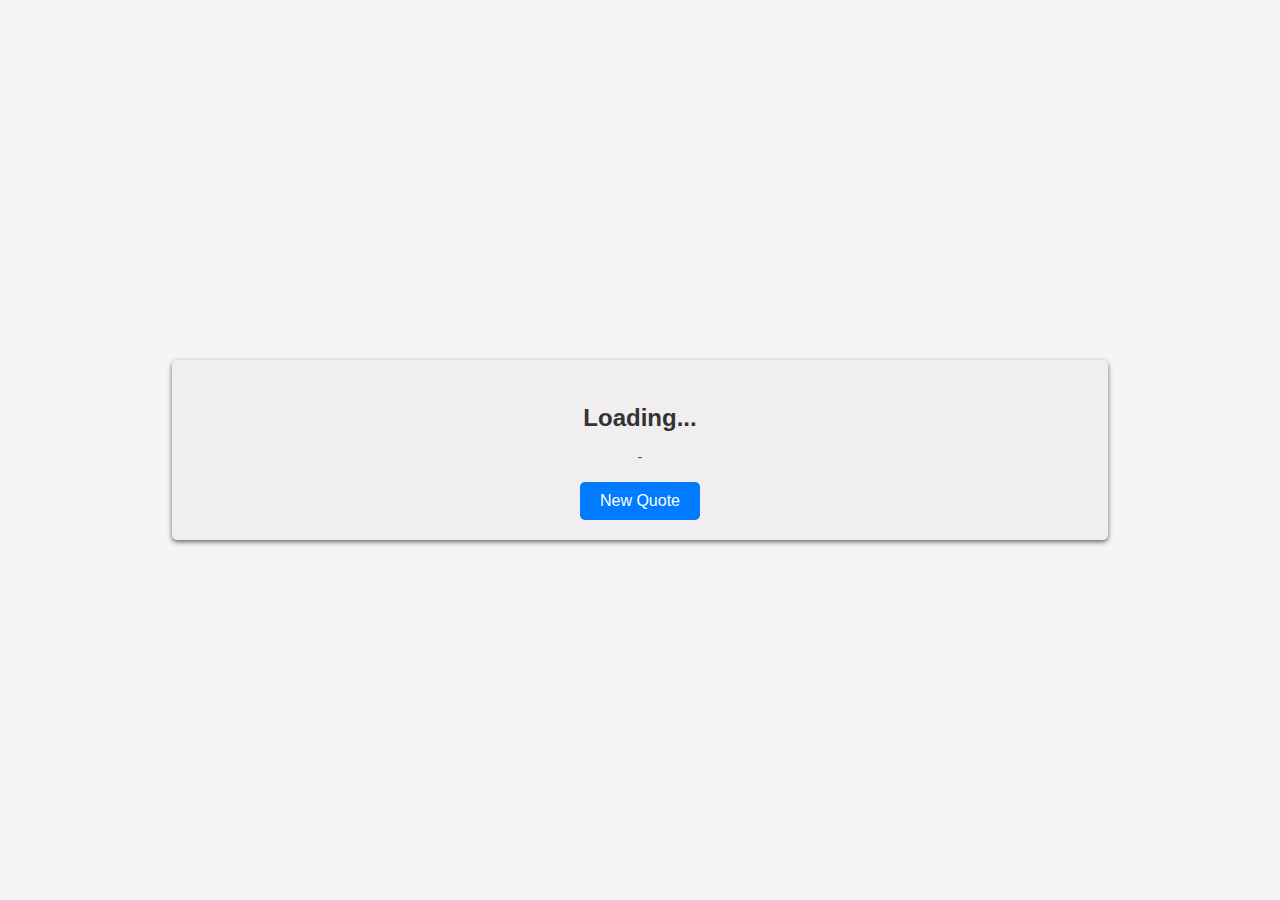
<file: API_Assignments/quoteGenerator/index.html>
<!DOCTYPE html>
<html lang="en">
<head>
    <meta charset="UTF-8">
    <meta name="viewport" content="width=device-width, initial-scale=1.0">
    <title>Random Quote Generator</title>
    <link rel="stylesheet" href="styles.css">
</head>
<body>
    <div class="quote-container">
        <p class="quote" id="quote-text">Loading...</p>
        <p class="author" id="author">-</p>
        <button id="new-quote-button">New Quote</button>
    </div>
    <script src="script.js"></script>
</body>
</html>
</file>
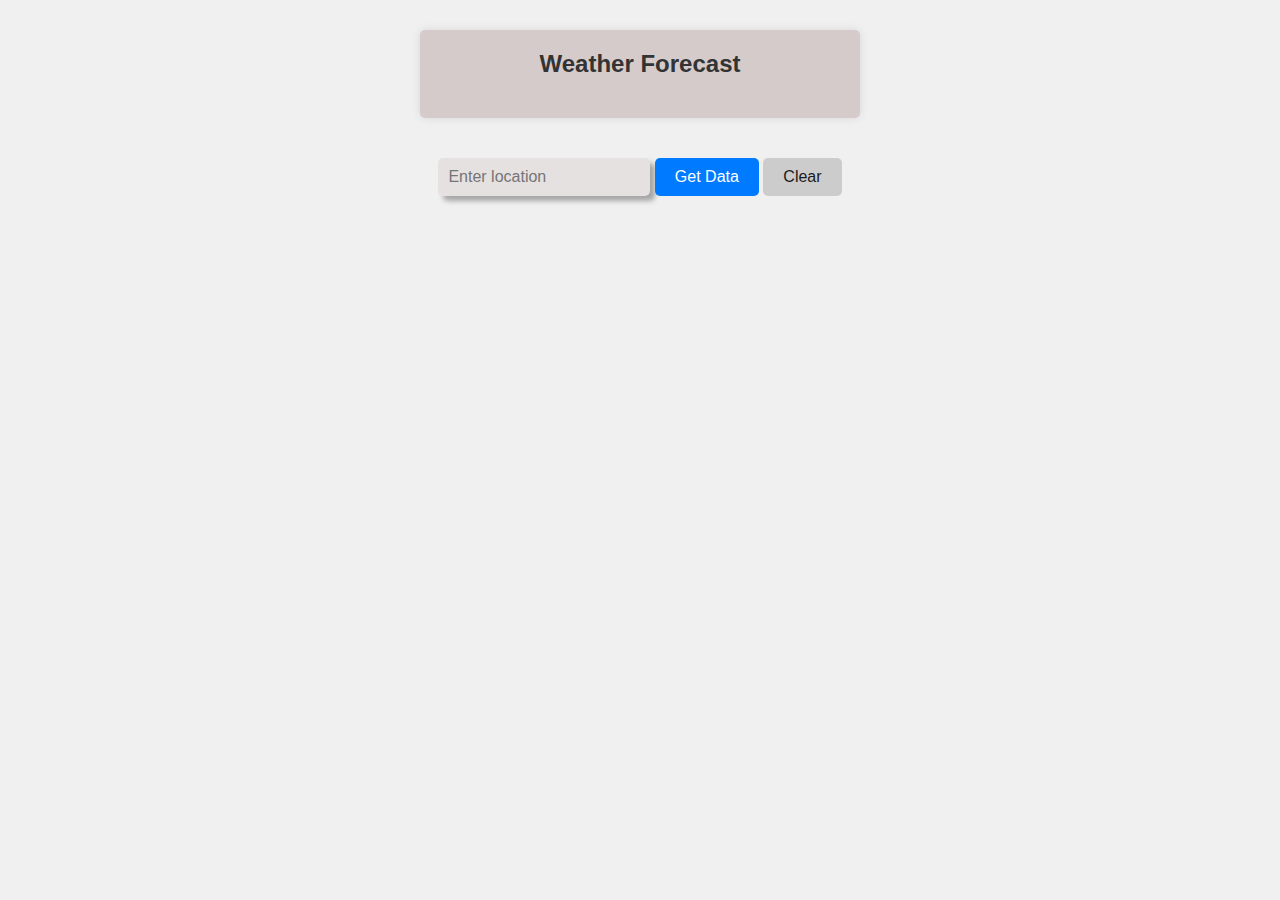
<file: API_Assignments/weather/index.html>
<!DOCTYPE html>
<html lang="en">
<head>
    <meta charset="UTF-8">
    <meta name="viewport" content="width=device-width, initial-scale=1.0">
    <title>Weather Forecast</title>
    <link rel="stylesheet" href="styles.css">
</head>
<body>
    <div class="weather-container">
        <h1>Weather Forecast</h1>
        <div id="location"></div>
        <div id="temperature"></div>
        <div id="description"></div>
        <div id="icon"></div>
    </div>
    <div class="get-location">
        <input type="text" name="location" placeholder="Enter location" id="locationInput"/>
        <button id="locationButton" type="button" value="Sumbit">Get Data</button>
        <button id="clearButton" type="button" value="Sumbit">Clear</button>
    </div>
    <script src="script.js"></script>
</body>
</html>
</file>
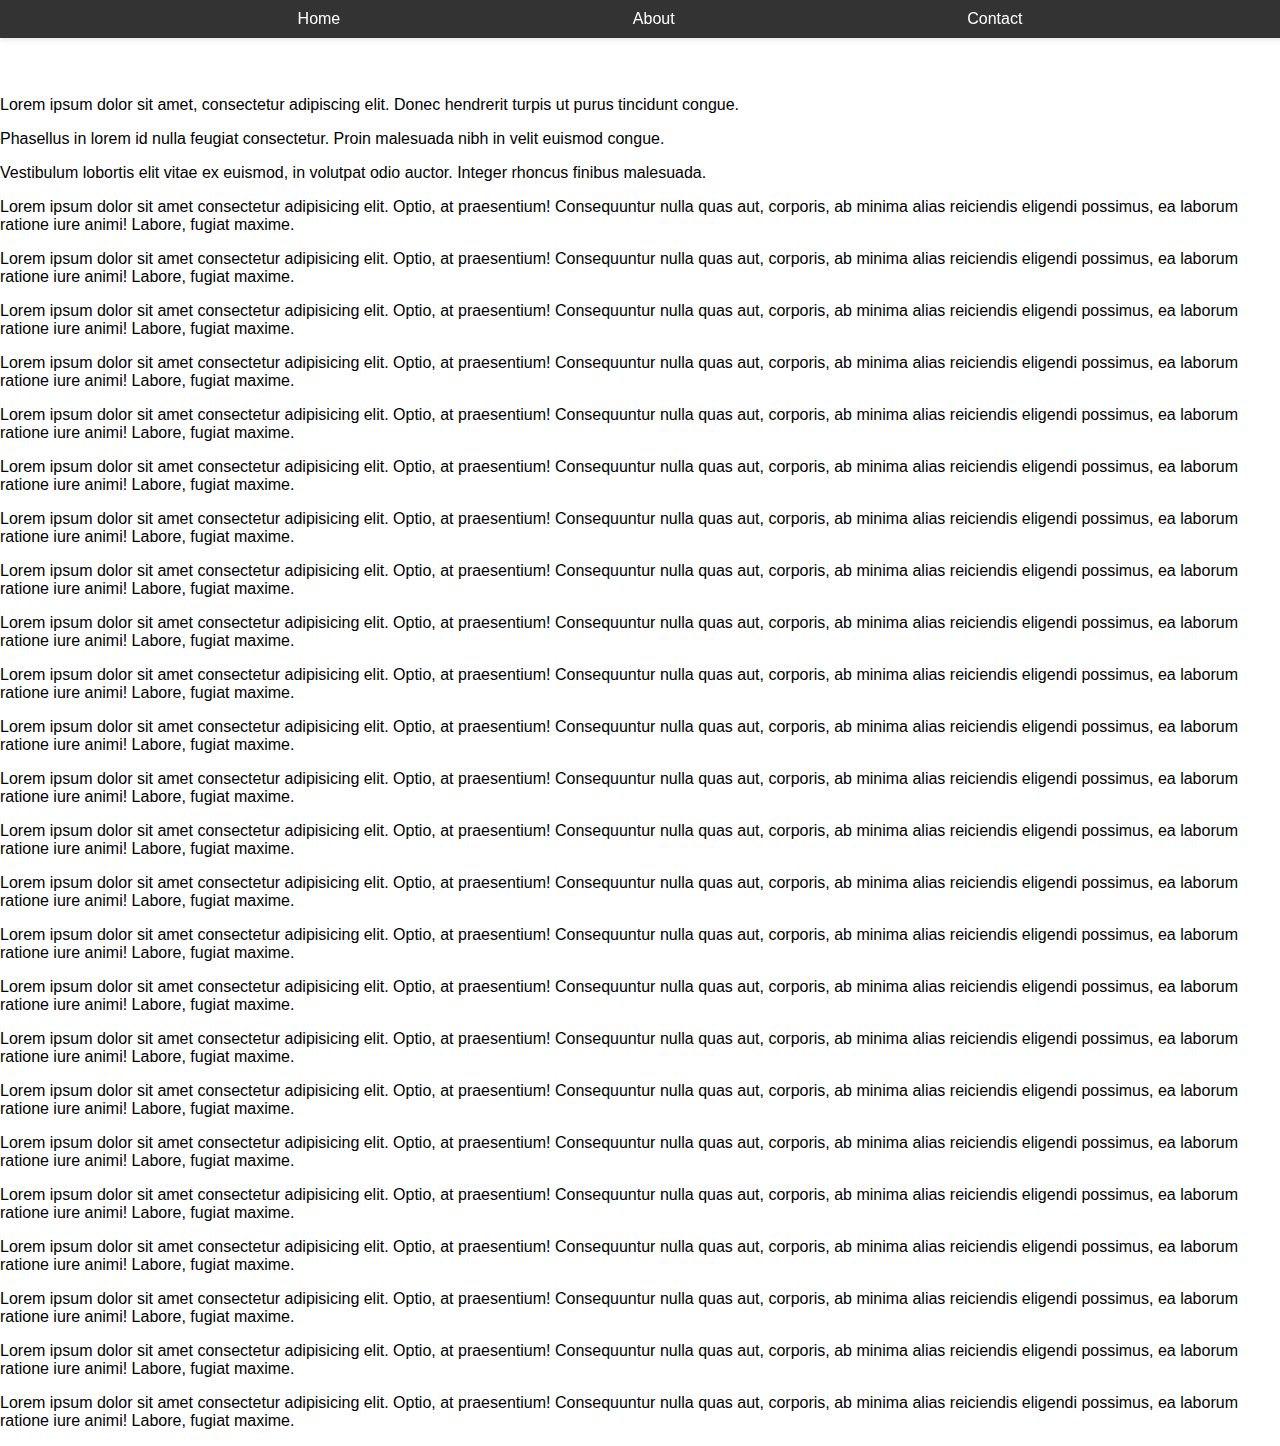
<file: tasks/stickynav.html>
<!DOCTYPE html>
<html lang="en">
<head>
  <meta charset="UTF-8">
  <meta name="viewport" content="width=device-width, initial-scale=1.0">
  <title>Fixed Navigation Bar</title>
  <link rel="stylesheet" href="sticky.css">
</head>
<body>
  <header class="fixed-nav">
    <!-- Here the sticky navbar has been implemented -->
    <nav>
      <ul>
        <li><a href="#home">Home</a></li>
        <li><a href="#about">About</a></li>
        <li><a href="#contact">Contact</a></li>
      </ul>
    </nav>
  </header>
  <main>
    <p>Lorem ipsum dolor sit amet, consectetur adipiscing elit. Donec hendrerit turpis ut purus tincidunt congue.</p>
    <p>Phasellus in lorem id nulla feugiat consectetur. Proin malesuada nibh in velit euismod congue.</p>
    <p>Vestibulum lobortis elit vitae ex euismod, in volutpat odio auctor. Integer rhoncus finibus malesuada.</p>
    <p>Lorem ipsum dolor sit amet consectetur adipisicing elit. Optio, at praesentium! Consequuntur nulla quas aut, corporis, ab minima alias reiciendis eligendi possimus, ea laborum ratione iure animi! Labore, fugiat maxime.</p>
    <p>Lorem ipsum dolor sit amet consectetur adipisicing elit. Optio, at praesentium! Consequuntur nulla quas aut, corporis, ab minima alias reiciendis eligendi possimus, ea laborum ratione iure animi! Labore, fugiat maxime.</p>
    <p>Lorem ipsum dolor sit amet consectetur adipisicing elit. Optio, at praesentium! Consequuntur nulla quas aut, corporis, ab minima alias reiciendis eligendi possimus, ea laborum ratione iure animi! Labore, fugiat maxime.</p>
    <p>Lorem ipsum dolor sit amet consectetur adipisicing elit. Optio, at praesentium! Consequuntur nulla quas aut, corporis, ab minima alias reiciendis eligendi possimus, ea laborum ratione iure animi! Labore, fugiat maxime.</p>
    <p>Lorem ipsum dolor sit amet consectetur adipisicing elit. Optio, at praesentium! Consequuntur nulla quas aut, corporis, ab minima alias reiciendis eligendi possimus, ea laborum ratione iure animi! Labore, fugiat maxime.</p>
    <p>Lorem ipsum dolor sit amet consectetur adipisicing elit. Optio, at praesentium! Consequuntur nulla quas aut, corporis, ab minima alias reiciendis eligendi possimus, ea laborum ratione iure animi! Labore, fugiat maxime.</p>
    <p>Lorem ipsum dolor sit amet consectetur adipisicing elit. Optio, at praesentium! Consequuntur nulla quas aut, corporis, ab minima alias reiciendis eligendi possimus, ea laborum ratione iure animi! Labore, fugiat maxime.</p>
    <p>Lorem ipsum dolor sit amet consectetur adipisicing elit. Optio, at praesentium! Consequuntur nulla quas aut, corporis, ab minima alias reiciendis eligendi possimus, ea laborum ratione iure animi! Labore, fugiat maxime.</p>
    <p>Lorem ipsum dolor sit amet consectetur adipisicing elit. Optio, at praesentium! Consequuntur nulla quas aut, corporis, ab minima alias reiciendis eligendi possimus, ea laborum ratione iure animi! Labore, fugiat maxime.</p>
    <p>Lorem ipsum dolor sit amet consectetur adipisicing elit. Optio, at praesentium! Consequuntur nulla quas aut, corporis, ab minima alias reiciendis eligendi possimus, ea laborum ratione iure animi! Labore, fugiat maxime.</p>
    <p>Lorem ipsum dolor sit amet consectetur adipisicing elit. Optio, at praesentium! Consequuntur nulla quas aut, corporis, ab minima alias reiciendis eligendi possimus, ea laborum ratione iure animi! Labore, fugiat maxime.</p>
    <p>Lorem ipsum dolor sit amet consectetur adipisicing elit. Optio, at praesentium! Consequuntur nulla quas aut, corporis, ab minima alias reiciendis eligendi possimus, ea laborum ratione iure animi! Labore, fugiat maxime.</p>
    <p>Lorem ipsum dolor sit amet consectetur adipisicing elit. Optio, at praesentium! Consequuntur nulla quas aut, corporis, ab minima alias reiciendis eligendi possimus, ea laborum ratione iure animi! Labore, fugiat maxime.</p>
    <p>Lorem ipsum dolor sit amet consectetur adipisicing elit. Optio, at praesentium! Consequuntur nulla quas aut, corporis, ab minima alias reiciendis eligendi possimus, ea laborum ratione iure animi! Labore, fugiat maxime.</p>
    <p>Lorem ipsum dolor sit amet consectetur adipisicing elit. Optio, at praesentium! Consequuntur nulla quas aut, corporis, ab minima alias reiciendis eligendi possimus, ea laborum ratione iure animi! Labore, fugiat maxime.</p>
    <p>Lorem ipsum dolor sit amet consectetur adipisicing elit. Optio, at praesentium! Consequuntur nulla quas aut, corporis, ab minima alias reiciendis eligendi possimus, ea laborum ratione iure animi! Labore, fugiat maxime.</p>
    <p>Lorem ipsum dolor sit amet consectetur adipisicing elit. Optio, at praesentium! Consequuntur nulla quas aut, corporis, ab minima alias reiciendis eligendi possimus, ea laborum ratione iure animi! Labore, fugiat maxime.</p>
    <p>Lorem ipsum dolor sit amet consectetur adipisicing elit. Optio, at praesentium! Consequuntur nulla quas aut, corporis, ab minima alias reiciendis eligendi possimus, ea laborum ratione iure animi! Labore, fugiat maxime.</p>
    <p>Lorem ipsum dolor sit amet consectetur adipisicing elit. Optio, at praesentium! Consequuntur nulla quas aut, corporis, ab minima alias reiciendis eligendi possimus, ea laborum ratione iure animi! Labore, fugiat maxime.</p>
    <p>Lorem ipsum dolor sit amet consectetur adipisicing elit. Optio, at praesentium! Consequuntur nulla quas aut, corporis, ab minima alias reiciendis eligendi possimus, ea laborum ratione iure animi! Labore, fugiat maxime.</p>
    <p>Lorem ipsum dolor sit amet consectetur adipisicing elit. Optio, at praesentium! Consequuntur nulla quas aut, corporis, ab minima alias reiciendis eligendi possimus, ea laborum ratione iure animi! Labore, fugiat maxime.</p>
    <p>Lorem ipsum dolor sit amet consectetur adipisicing elit. Optio, at praesentium! Consequuntur nulla quas aut, corporis, ab minima alias reiciendis eligendi possimus, ea laborum ratione iure animi! Labore, fugiat maxime.</p>
    <p>Lorem ipsum dolor sit amet consectetur adipisicing elit. Optio, at praesentium! Consequuntur nulla quas aut, corporis, ab minima alias reiciendis eligendi possimus, ea laborum ratione iure animi! Labore, fugiat maxime.</p>
    <p>Lorem ipsum dolor sit amet consectetur adipisicing elit. Optio, at praesentium! Consequuntur nulla quas aut, corporis, ab minima alias reiciendis eligendi possimus, ea laborum ratione iure animi! Labore, fugiat maxime.</p>
    
  </main>
</body>
</html>
</file>
<file: API_Assignments/quoteGenerator/styles.css>
body {
    font-family: Arial, sans-serif;
    background-color: #f5f5f5;
    display: flex;
    justify-content: center;
    align-items: center;
    height: 100vh;
    margin: 0;
}

.quote-container {
    max-width: 70%;
    width: 70%;
    text-align: center;
    background-color: #f0eeee;
    border-radius: 5px;
    padding: 20px;
    box-shadow: 0 2px 5px #666;
}

.quote {
    font-size: 24px;
    font-weight: bold;
    color: #333;
    margin-bottom: 10px;
}

.author {
    font-size: 16px;
    color: #666;
}

#new-quote-button {
    background-color: #007BFF;
    color: #fff;
    border: none;
    padding: 10px 20px;
    font-size: 16px;
    border-radius: 5px;
    cursor: pointer;
    transition: background-color 0.3s ease;
}

#new-quote-button:hover {
    background-color: #0056b3;
}

/* Center the button */
button {
    display: block;
    margin: 0 auto;
}
</file>
<file: tasks/sticky.css>
body {
    margin: 0;
    padding: 0;
    font-family: Arial, sans-serif;
  }
  
  .fixed-nav {
    position: fixed;
    top: 0;
    left: 0;
    width: 100%;
    background-color: #333;
    color: #fff;
    padding: 10px 20px;
    box-shadow: 0 2px 5px rgba(0, 0, 0, 0.1);
  }
  
  nav ul {
    list-style: none;
    padding: 0;
    margin: 0;
    display: flex;
    justify-content: space-evenly;
  }
  
  nav li {
    cursor: pointer;
  }
  
  nav a {
    color: #fff;
    text-decoration: none;
    padding: 10px 15px;
  }
  
  nav a:hover {
    background-color: #555;
  }
  
  main {
    padding-top: 80px; /* Add padding to the top of the main content to prevent it from being overlapped by the fixed navigation bar */
  }
</file>
<file: API_Assignments/weather/styles.css>
/* Resetting the default styles */
body, h1, div {
    margin: 0;
    padding: 0;
}

body {
    font-family: Arial, sans-serif;
    background-color: #f0f0f0;
}

.weather-container {
    max-width: 400px;
    margin: 30px auto;
    padding: 20px;
    background-color: #d6cbcb;
    box-shadow: 0 0 10px rgba(0, 0, 0, 0.1);
    border-radius: 5px;
    text-align: center;
}

h1 {
    font-size: 24px;
    color: #333;
    margin-bottom: 20px;
}

div {
    margin: 10px 0;
}

#location {
    font-size: 20px;
    font-weight: bold;
}

#temperature {
    font-size: 18px;
    color: #555;
}

#description {
    font-size: 16px;
    color: #777;
}

#icon img {
    max-width: 100px;
    margin-top: 10px;
}

.get-location {
    text-align: center;
    margin-top: 20px;
}

.get-location input[type="text"] {
    width: 15%;
    padding: 10px;
    font-size: 16px;
    border: none; 
    box-shadow: 5px 5px 5px #a7a6a6;
    border-radius: 5px;
    background-color: #e6e1e1;
    color: #333;
    outline: none;
    transition: border-color 0.3s ease;
}

.get-location input[type="text"]:focus {
    background-color: #fff;
    box-shadow:5px 5px 5px #868686;
}

.get-location button {
    margin-top: 10px;
    padding: 10px 20px;
    font-size: 16px;
    background-color: #007BFF; /* Blue background */
    color: #fff;
    border: none;
    border-radius: 5px;
    cursor: pointer;
    transition: background-color 0.3s ease;
}

.get-location button:hover {
    background-color: #0056b3; /* Darker blue background on hover */
}

#clearButton {
    background-color:#ccc;
    color: #1b1b1b;
}

#clearButton:hover {
    background-color:#797171;
}
</file>
